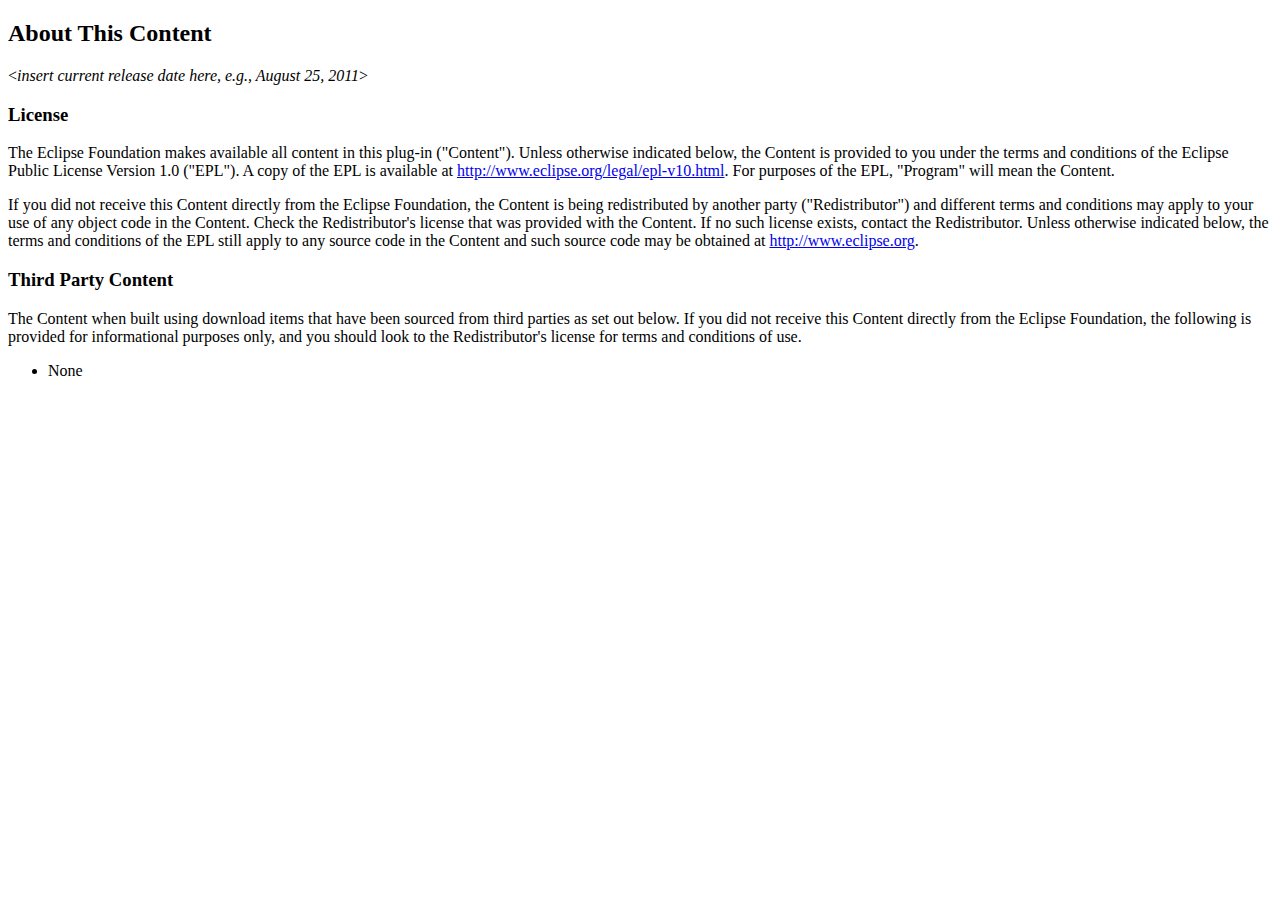
<file: build-snaps/resources/About.html>
<!DOCTYPE html PUBLIC "-//W3C//DTD XHTML 1.0 Strict//EN" "http://www.w3.org/TR/xhtml1/DTD/xhtml1-strict.dtd">
<!-- saved from url=(0047)http://www.eclipse.org/legal/epl/longabout.html -->
<HTML xmlns="http://www.w3.org/1999/xhtml"><HEAD><META http-equiv="Content-Type" content="text/html; charset=ISO-8859-1">

<TITLE>About</TITLE>
</HEAD><BODY lang="EN-US">
<H2>About This Content</H2>
 
<P>&lt;<EM>insert current release date here, e.g., August 25, 2011</EM>&gt;</P>	
<H3>License</H3>

<P>The Eclipse Foundation makes available all content in this plug-in ("Content").  Unless otherwise 
indicated below, the Content is provided to you under the terms and conditions of the
Eclipse Public License Version 1.0 ("EPL").  A copy of the EPL is available 
at <A href="http://www.eclipse.org/legal/epl-v10.html">http://www.eclipse.org/legal/epl-v10.html</A>.
For purposes of the EPL, "Program" will mean the Content.</P>

<P>If you did not receive this Content directly from the Eclipse Foundation, the Content is 
being redistributed by another party ("Redistributor") and different terms and conditions may
apply to your use of any object code in the Content.  Check the Redistributor's license that was 
provided with the Content.  If no such license exists, contact the Redistributor.  Unless otherwise
indicated below, the terms and conditions of the EPL still apply to any source code in the Content
and such source code may be obtained at <A href="http://www.eclipse.org/">http://www.eclipse.org</A>.</P>

		
		<H3>Third Party Content</H3>
		<P>The Content when built using download items that have been sourced from third parties as set out below. If you 
		did not receive this Content directly from the Eclipse Foundation, the following is provided for informational 
		purposes only, and you should look to the Redistributor's license for terms and conditions of use.</P>
		
		<ul>
			<li>
				None
			</li>
		</ul>

</BODY></HTML>
</file>
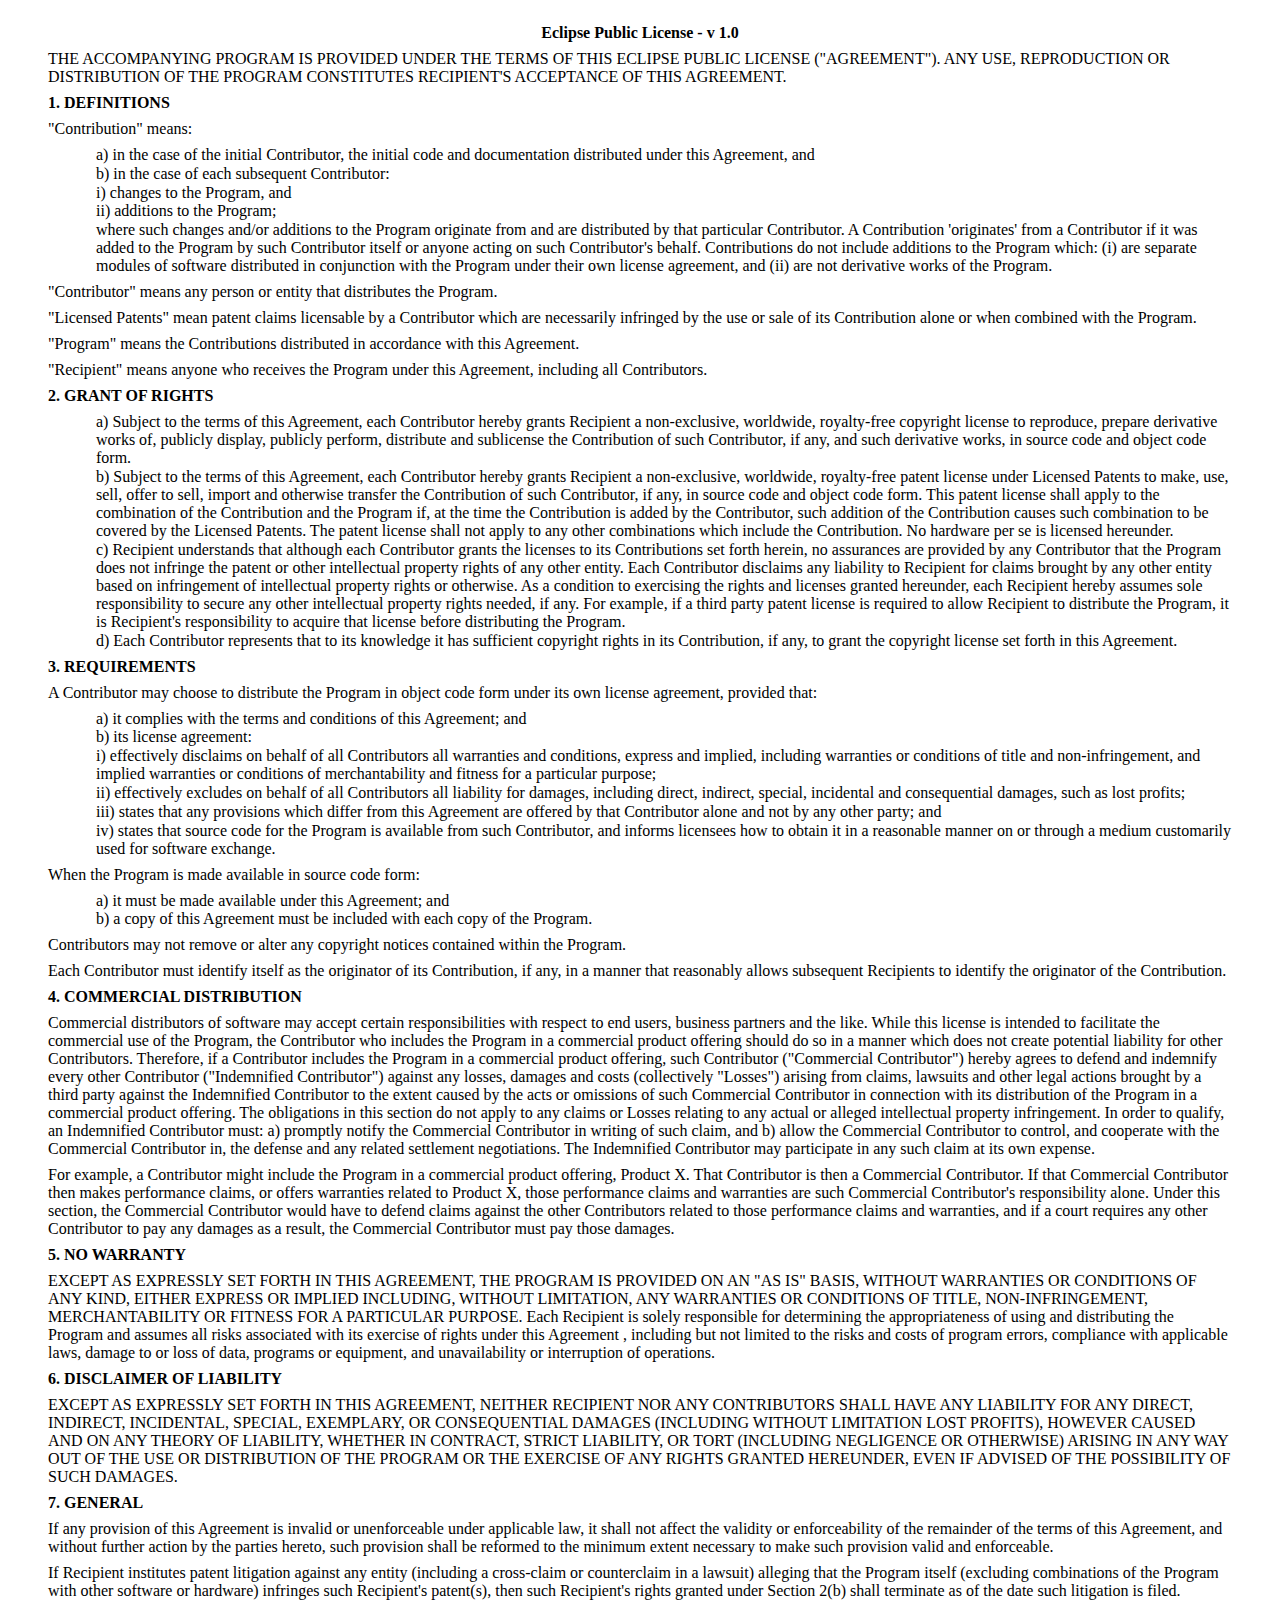
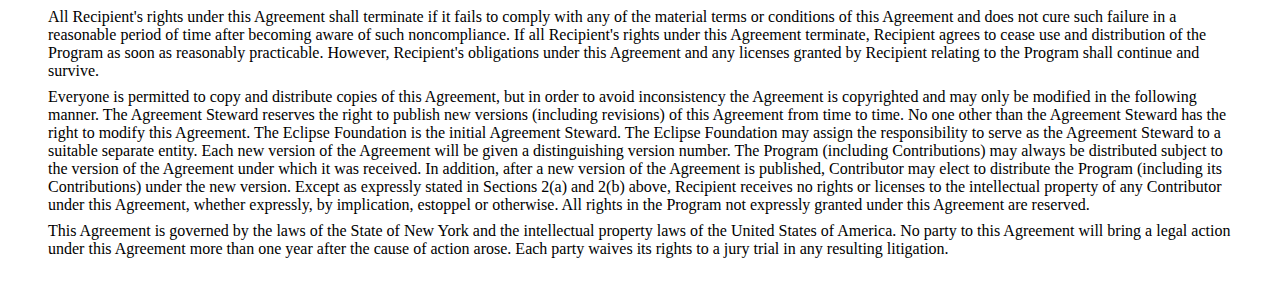
<file: build-snaps/resources/epl-v10.html>
<!DOCTYPE HTML PUBLIC "-//W3C//DTD XHTML 1.0 Transitional//EN" "http://www.w3.org/TR/xhtml1/DTD/xhtml1-transitional.dtd">
<html xmlns="http://www.w3.org/1999/xhtml"><head>




<meta http-equiv="Content-Type" content="text/html; charset=ISO-8859-1">
<title>Eclipse Public License - Version 1.0</title>
<style type="text/css">
  body {
    size: 8.5in 11.0in;
    margin: 0.25in 0.5in 0.25in 0.5in;
    tab-interval: 0.5in;
    }
  p {  	
    margin-left: auto;
    margin-top:  0.5em;
    margin-bottom: 0.5em;
    }
  p.list {
  	margin-left: 0.5in;
    margin-top:  0.05em;
    margin-bottom: 0.05em;
    }
  </style>

</head><body lang="EN-US">

<p align="center"><b>Eclipse Public License - v 1.0</b></p>

<p>THE ACCOMPANYING PROGRAM IS PROVIDED UNDER THE TERMS OF THIS ECLIPSE
PUBLIC LICENSE ("AGREEMENT"). ANY USE, REPRODUCTION OR
DISTRIBUTION OF THE PROGRAM CONSTITUTES RECIPIENT'S ACCEPTANCE OF THIS
AGREEMENT.</p>

<p><b>1. DEFINITIONS</b></p>

<p>"Contribution" means:</p>

<p class="list">a) in the case of the initial Contributor, the initial
code and documentation distributed under this Agreement, and</p>
<p class="list">b) in the case of each subsequent Contributor:</p>
<p class="list">i) changes to the Program, and</p>
<p class="list">ii) additions to the Program;</p>
<p class="list">where such changes and/or additions to the Program
originate from and are distributed by that particular Contributor. A
Contribution 'originates' from a Contributor if it was added to the
Program by such Contributor itself or anyone acting on such
Contributor's behalf. Contributions do not include additions to the
Program which: (i) are separate modules of software distributed in
conjunction with the Program under their own license agreement, and (ii)
are not derivative works of the Program.</p>

<p>"Contributor" means any person or entity that distributes
the Program.</p>

<p>"Licensed Patents" mean patent claims licensable by a
Contributor which are necessarily infringed by the use or sale of its
Contribution alone or when combined with the Program.</p>

<p>"Program" means the Contributions distributed in accordance
with this Agreement.</p>

<p>"Recipient" means anyone who receives the Program under
this Agreement, including all Contributors.</p>

<p><b>2. GRANT OF RIGHTS</b></p>

<p class="list">a) Subject to the terms of this Agreement, each
Contributor hereby grants Recipient a non-exclusive, worldwide,
royalty-free copyright license to reproduce, prepare derivative works
of, publicly display, publicly perform, distribute and sublicense the
Contribution of such Contributor, if any, and such derivative works, in
source code and object code form.</p>

<p class="list">b) Subject to the terms of this Agreement, each
Contributor hereby grants Recipient a non-exclusive, worldwide,
royalty-free patent license under Licensed Patents to make, use, sell,
offer to sell, import and otherwise transfer the Contribution of such
Contributor, if any, in source code and object code form. This patent
license shall apply to the combination of the Contribution and the
Program if, at the time the Contribution is added by the Contributor,
such addition of the Contribution causes such combination to be covered
by the Licensed Patents. The patent license shall not apply to any other
combinations which include the Contribution. No hardware per se is
licensed hereunder.</p>

<p class="list">c) Recipient understands that although each Contributor
grants the licenses to its Contributions set forth herein, no assurances
are provided by any Contributor that the Program does not infringe the
patent or other intellectual property rights of any other entity. Each
Contributor disclaims any liability to Recipient for claims brought by
any other entity based on infringement of intellectual property rights
or otherwise. As a condition to exercising the rights and licenses
granted hereunder, each Recipient hereby assumes sole responsibility to
secure any other intellectual property rights needed, if any. For
example, if a third party patent license is required to allow Recipient
to distribute the Program, it is Recipient's responsibility to acquire
that license before distributing the Program.</p>

<p class="list">d) Each Contributor represents that to its knowledge it
has sufficient copyright rights in its Contribution, if any, to grant
the copyright license set forth in this Agreement.</p>

<p><b>3. REQUIREMENTS</b></p>

<p>A Contributor may choose to distribute the Program in object code
form under its own license agreement, provided that:</p>

<p class="list">a) it complies with the terms and conditions of this
Agreement; and</p>

<p class="list">b) its license agreement:</p>

<p class="list">i) effectively disclaims on behalf of all Contributors
all warranties and conditions, express and implied, including warranties
or conditions of title and non-infringement, and implied warranties or
conditions of merchantability and fitness for a particular purpose;</p>

<p class="list">ii) effectively excludes on behalf of all Contributors
all liability for damages, including direct, indirect, special,
incidental and consequential damages, such as lost profits;</p>

<p class="list">iii) states that any provisions which differ from this
Agreement are offered by that Contributor alone and not by any other
party; and</p>

<p class="list">iv) states that source code for the Program is available
from such Contributor, and informs licensees how to obtain it in a
reasonable manner on or through a medium customarily used for software
exchange.</p>

<p>When the Program is made available in source code form:</p>

<p class="list">a) it must be made available under this Agreement; and</p>

<p class="list">b) a copy of this Agreement must be included with each
copy of the Program.</p>

<p>Contributors may not remove or alter any copyright notices contained
within the Program.</p>

<p>Each Contributor must identify itself as the originator of its
Contribution, if any, in a manner that reasonably allows subsequent
Recipients to identify the originator of the Contribution.</p>

<p><b>4. COMMERCIAL DISTRIBUTION</b></p>

<p>Commercial distributors of software may accept certain
responsibilities with respect to end users, business partners and the
like. While this license is intended to facilitate the commercial use of
the Program, the Contributor who includes the Program in a commercial
product offering should do so in a manner which does not create
potential liability for other Contributors. Therefore, if a Contributor
includes the Program in a commercial product offering, such Contributor
("Commercial Contributor") hereby agrees to defend and
indemnify every other Contributor ("Indemnified Contributor")
against any losses, damages and costs (collectively "Losses")
arising from claims, lawsuits and other legal actions brought by a third
party against the Indemnified Contributor to the extent caused by the
acts or omissions of such Commercial Contributor in connection with its
distribution of the Program in a commercial product offering. The
obligations in this section do not apply to any claims or Losses
relating to any actual or alleged intellectual property infringement. In
order to qualify, an Indemnified Contributor must: a) promptly notify
the Commercial Contributor in writing of such claim, and b) allow the
Commercial Contributor to control, and cooperate with the Commercial
Contributor in, the defense and any related settlement negotiations. The
Indemnified Contributor may participate in any such claim at its own
expense.</p>

<p>For example, a Contributor might include the Program in a commercial
product offering, Product X. That Contributor is then a Commercial
Contributor. If that Commercial Contributor then makes performance
claims, or offers warranties related to Product X, those performance
claims and warranties are such Commercial Contributor's responsibility
alone. Under this section, the Commercial Contributor would have to
defend claims against the other Contributors related to those
performance claims and warranties, and if a court requires any other
Contributor to pay any damages as a result, the Commercial Contributor
must pay those damages.</p>

<p><b>5. NO WARRANTY</b></p>

<p>EXCEPT AS EXPRESSLY SET FORTH IN THIS AGREEMENT, THE PROGRAM IS
PROVIDED ON AN "AS IS" BASIS, WITHOUT WARRANTIES OR CONDITIONS
OF ANY KIND, EITHER EXPRESS OR IMPLIED INCLUDING, WITHOUT LIMITATION,
ANY WARRANTIES OR CONDITIONS OF TITLE, NON-INFRINGEMENT, MERCHANTABILITY
OR FITNESS FOR A PARTICULAR PURPOSE. Each Recipient is solely
responsible for determining the appropriateness of using and
distributing the Program and assumes all risks associated with its
exercise of rights under this Agreement , including but not limited to
the risks and costs of program errors, compliance with applicable laws,
damage to or loss of data, programs or equipment, and unavailability or
interruption of operations.</p>

<p><b>6. DISCLAIMER OF LIABILITY</b></p>

<p>EXCEPT AS EXPRESSLY SET FORTH IN THIS AGREEMENT, NEITHER RECIPIENT
NOR ANY CONTRIBUTORS SHALL HAVE ANY LIABILITY FOR ANY DIRECT, INDIRECT,
INCIDENTAL, SPECIAL, EXEMPLARY, OR CONSEQUENTIAL DAMAGES (INCLUDING
WITHOUT LIMITATION LOST PROFITS), HOWEVER CAUSED AND ON ANY THEORY OF
LIABILITY, WHETHER IN CONTRACT, STRICT LIABILITY, OR TORT (INCLUDING
NEGLIGENCE OR OTHERWISE) ARISING IN ANY WAY OUT OF THE USE OR
DISTRIBUTION OF THE PROGRAM OR THE EXERCISE OF ANY RIGHTS GRANTED
HEREUNDER, EVEN IF ADVISED OF THE POSSIBILITY OF SUCH DAMAGES.</p>

<p><b>7. GENERAL</b></p>

<p>If any provision of this Agreement is invalid or unenforceable under
applicable law, it shall not affect the validity or enforceability of
the remainder of the terms of this Agreement, and without further action
by the parties hereto, such provision shall be reformed to the minimum
extent necessary to make such provision valid and enforceable.</p>

<p>If Recipient institutes patent litigation against any entity
(including a cross-claim or counterclaim in a lawsuit) alleging that the
Program itself (excluding combinations of the Program with other
software or hardware) infringes such Recipient's patent(s), then such
Recipient's rights granted under Section 2(b) shall terminate as of the
date such litigation is filed.</p>

<p>All Recipient's rights under this Agreement shall terminate if it
fails to comply with any of the material terms or conditions of this
Agreement and does not cure such failure in a reasonable period of time
after becoming aware of such noncompliance. If all Recipient's rights
under this Agreement terminate, Recipient agrees to cease use and
distribution of the Program as soon as reasonably practicable. However,
Recipient's obligations under this Agreement and any licenses granted by
Recipient relating to the Program shall continue and survive.</p>

<p>Everyone is permitted to copy and distribute copies of this
Agreement, but in order to avoid inconsistency the Agreement is
copyrighted and may only be modified in the following manner. The
Agreement Steward reserves the right to publish new versions (including
revisions) of this Agreement from time to time. No one other than the
Agreement Steward has the right to modify this Agreement. The Eclipse
Foundation is the initial Agreement Steward. The Eclipse Foundation may
assign the responsibility to serve as the Agreement Steward to a
suitable separate entity. Each new version of the Agreement will be
given a distinguishing version number. The Program (including
Contributions) may always be distributed subject to the version of the
Agreement under which it was received. In addition, after a new version
of the Agreement is published, Contributor may elect to distribute the
Program (including its Contributions) under the new version. Except as
expressly stated in Sections 2(a) and 2(b) above, Recipient receives no
rights or licenses to the intellectual property of any Contributor under
this Agreement, whether expressly, by implication, estoppel or
otherwise. All rights in the Program not expressly granted under this
Agreement are reserved.</p>

<p>This Agreement is governed by the laws of the State of New York and
the intellectual property laws of the United States of America. No party
to this Agreement will bring a legal action under this Agreement more
than one year after the cause of action arose. Each party waives its
rights to a jury trial in any resulting litigation.</p>

</body></html>
</file>
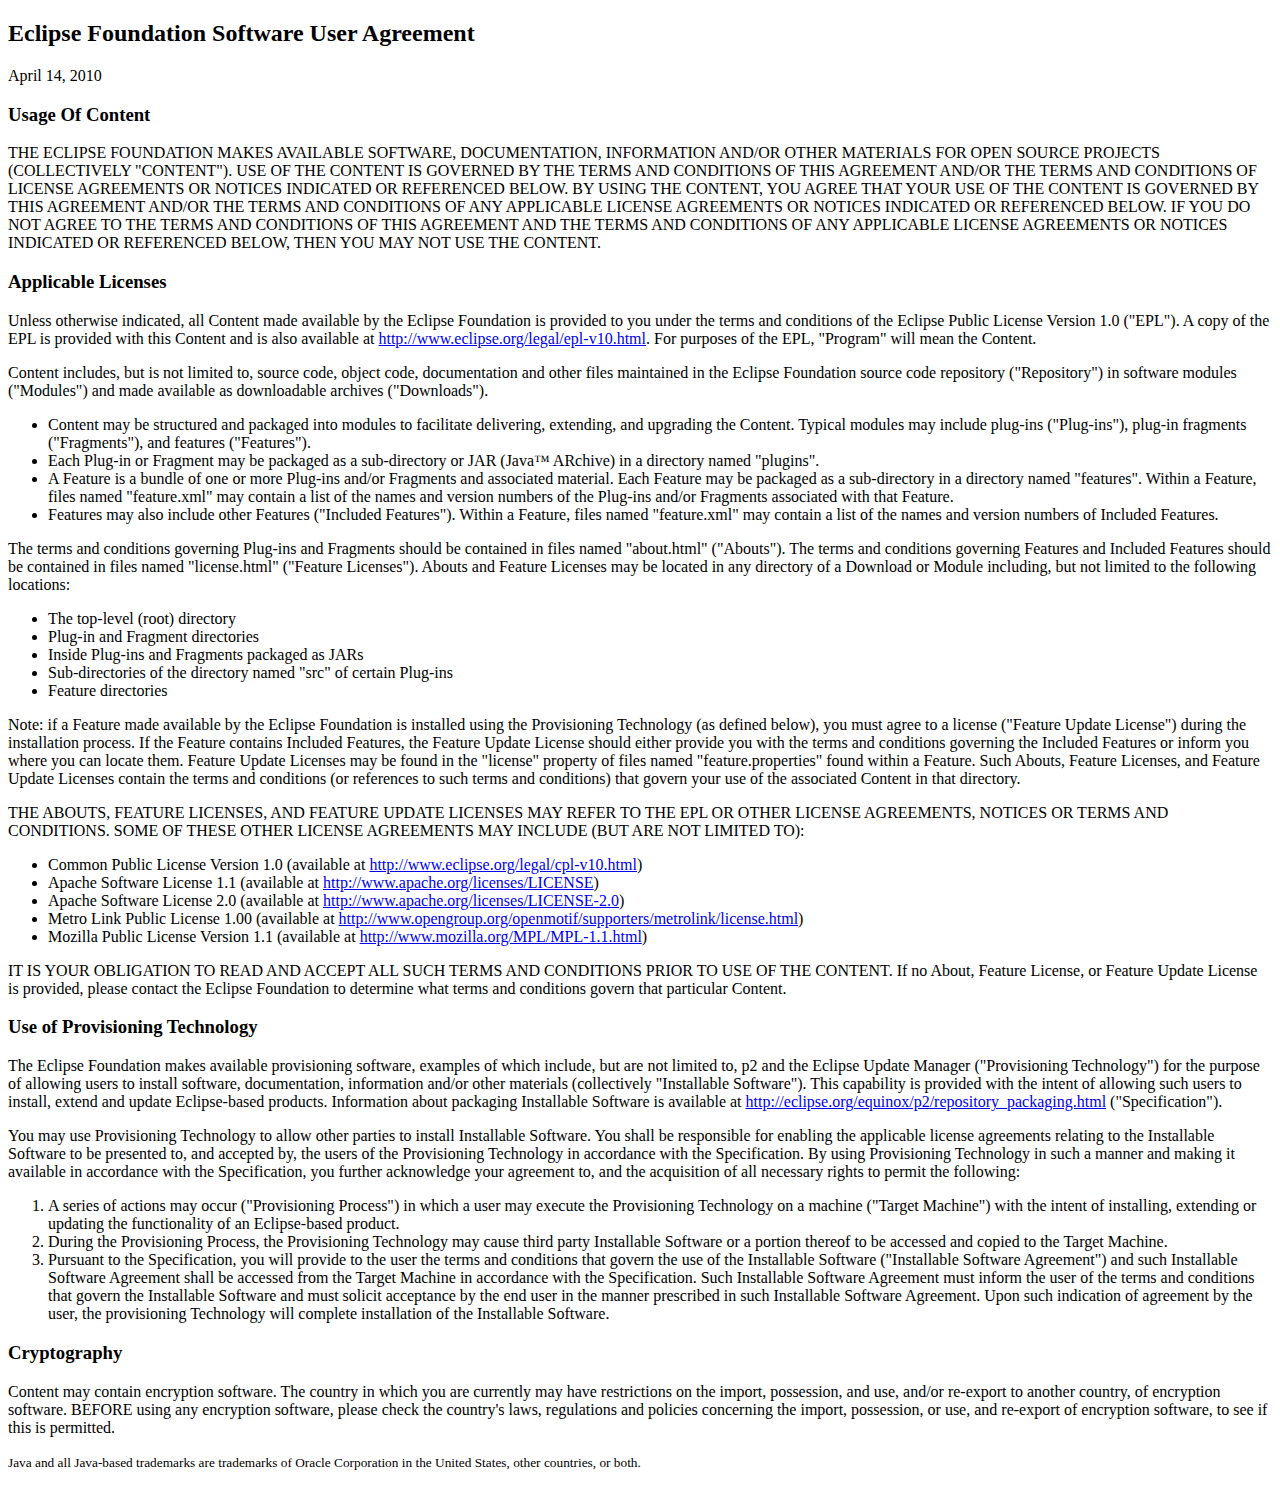
<file: build-snaps/resources/notice.html>
<!DOCTYPE html PUBLIC "-//W3C//DTD XHTML 1.0 Strict//EN" "http://www.w3.org/TR/xhtml1/DTD/xhtml1-strict.dtd">
<!-- saved from url=(0044)http://www.eclipse.org/legal/epl/notice.html -->
<HTML xmlns="http://www.w3.org/1999/xhtml"><HEAD><META http-equiv="Content-Type" content="text/html; charset=ISO-8859-1">

<TITLE>Eclipse Foundation Software User Agreement</TITLE>
</HEAD><BODY lang="EN-US">
<H2>Eclipse Foundation Software User Agreement</H2>
<P>April 14, 2010</P>

<H3>Usage Of Content</H3>

<P>THE ECLIPSE FOUNDATION MAKES AVAILABLE SOFTWARE, DOCUMENTATION, INFORMATION AND/OR OTHER MATERIALS FOR OPEN SOURCE PROJECTS
   (COLLECTIVELY "CONTENT").  USE OF THE CONTENT IS GOVERNED BY THE TERMS AND CONDITIONS OF THIS AGREEMENT AND/OR THE TERMS AND
   CONDITIONS OF LICENSE AGREEMENTS OR NOTICES INDICATED OR REFERENCED BELOW.  BY USING THE CONTENT, YOU AGREE THAT YOUR USE
   OF THE CONTENT IS GOVERNED BY THIS AGREEMENT AND/OR THE TERMS AND CONDITIONS OF ANY APPLICABLE LICENSE AGREEMENTS OR
   NOTICES INDICATED OR REFERENCED BELOW.  IF YOU DO NOT AGREE TO THE TERMS AND CONDITIONS OF THIS AGREEMENT AND THE TERMS AND
   CONDITIONS OF ANY APPLICABLE LICENSE AGREEMENTS OR NOTICES INDICATED OR REFERENCED BELOW, THEN YOU MAY NOT USE THE CONTENT.</P>

<H3>Applicable Licenses</H3>

<P>Unless otherwise indicated, all Content made available by the Eclipse Foundation is provided to you under the terms and conditions of the Eclipse Public License Version 1.0
   ("EPL").  A copy of the EPL is provided with this Content and is also available at <A href="http://www.eclipse.org/legal/epl-v10.html">http://www.eclipse.org/legal/epl-v10.html</A>.
   For purposes of the EPL, "Program" will mean the Content.</P>

<P>Content includes, but is not limited to, source code, object code, documentation and other files maintained in the Eclipse Foundation source code
   repository ("Repository") in software modules ("Modules") and made available as downloadable archives ("Downloads").</P>

<UL>
       <LI>Content may be structured and packaged into modules to facilitate delivering, extending, and upgrading the Content.  Typical modules may include plug-ins ("Plug-ins"), plug-in fragments ("Fragments"), and features ("Features").</LI>
       <LI>Each Plug-in or Fragment may be packaged as a sub-directory or JAR (Java� ARchive) in a directory named "plugins".</LI>
       <LI>A Feature is a bundle of one or more Plug-ins and/or Fragments and associated material.  Each Feature may be packaged as a sub-directory in a directory named "features".  Within a Feature, files named "feature.xml" may contain a list of the names and version numbers of the Plug-ins
      and/or Fragments associated with that Feature.</LI>
       <LI>Features may also include other Features ("Included Features"). Within a Feature, files named "feature.xml" may contain a list of the names and version numbers of Included Features.</LI>
</UL>

<P>The terms and conditions governing Plug-ins and Fragments should be contained in files named "about.html" ("Abouts"). The terms and conditions governing Features and
Included Features should be contained in files named "license.html" ("Feature Licenses").  Abouts and Feature Licenses may be located in any directory of a Download or Module
including, but not limited to the following locations:</P>

<UL>
       <LI>The top-level (root) directory</LI>
       <LI>Plug-in and Fragment directories</LI>
       <LI>Inside Plug-ins and Fragments packaged as JARs</LI>
       <LI>Sub-directories of the directory named "src" of certain Plug-ins</LI>
       <LI>Feature directories</LI>
</UL>

<P>Note: if a Feature made available by the Eclipse Foundation is installed using the Provisioning Technology (as defined below), you must agree to a license ("Feature Update License") during the
installation process.  If the Feature contains Included Features, the Feature Update License should either provide you with the terms and conditions governing the Included Features or
inform you where you can locate them.  Feature Update Licenses may be found in the "license" property of files named "feature.properties" found within a Feature.
Such Abouts, Feature Licenses, and Feature Update Licenses contain the terms and conditions (or references to such terms and conditions) that govern your use of the associated Content in
that directory.</P>

<P>THE ABOUTS, FEATURE LICENSES, AND FEATURE UPDATE LICENSES MAY REFER TO THE EPL OR OTHER LICENSE AGREEMENTS, NOTICES OR TERMS AND CONDITIONS.  SOME OF THESE
OTHER LICENSE AGREEMENTS MAY INCLUDE (BUT ARE NOT LIMITED TO):</P>

<UL>
       <LI>Common Public License Version 1.0 (available at <A href="http://www.eclipse.org/legal/cpl-v10.html">http://www.eclipse.org/legal/cpl-v10.html</A>)</LI>
       <LI>Apache Software License 1.1 (available at <A href="http://www.apache.org/licenses/LICENSE">http://www.apache.org/licenses/LICENSE</A>)</LI>
       <LI>Apache Software License 2.0 (available at <A href="http://www.apache.org/licenses/LICENSE-2.0">http://www.apache.org/licenses/LICENSE-2.0</A>)</LI>
       <LI>Metro Link Public License 1.00 (available at <A href="http://www.opengroup.org/openmotif/supporters/metrolink/license.html">http://www.opengroup.org/openmotif/supporters/metrolink/license.html</A>)</LI>
       <LI>Mozilla Public License Version 1.1 (available at <A href="http://www.mozilla.org/MPL/MPL-1.1.html">http://www.mozilla.org/MPL/MPL-1.1.html</A>)</LI>
</UL>

<P>IT IS YOUR OBLIGATION TO READ AND ACCEPT ALL SUCH TERMS AND CONDITIONS PRIOR TO USE OF THE CONTENT.  If no About, Feature License, or Feature Update License is provided, please
contact the Eclipse Foundation to determine what terms and conditions govern that particular Content.</P>


<H3>Use of Provisioning Technology</H3>

<P>The Eclipse Foundation makes available provisioning software, examples of which include, but are not limited to, p2 and the Eclipse
   Update Manager ("Provisioning Technology") for the purpose of allowing users to install software, documentation, information and/or
   other materials (collectively "Installable Software"). This capability is provided with the intent of allowing such users to
   install, extend and update Eclipse-based products. Information about packaging Installable Software is available at <A href="http://eclipse.org/equinox/p2/repository_packaging.html">http://eclipse.org/equinox/p2/repository_packaging.html</A>
   ("Specification").</P>

<P>You may use Provisioning Technology to allow other parties to install Installable Software. You shall be responsible for enabling the
   applicable license agreements relating to the Installable Software to be presented to, and accepted by, the users of the Provisioning Technology
   in accordance with the Specification. By using Provisioning Technology in such a manner and making it available in accordance with the
   Specification, you further acknowledge your agreement to, and the acquisition of all necessary rights to permit the following:</P>

<OL>
       <LI>A series of actions may occur ("Provisioning Process") in which a user may execute the Provisioning Technology
       on a machine ("Target Machine") with the intent of installing, extending or updating the functionality of an Eclipse-based
       product.</LI>
       <LI>During the Provisioning Process, the Provisioning Technology may cause third party Installable Software or a portion thereof to be
       accessed and copied to the Target Machine.</LI>
       <LI>Pursuant to the Specification, you will provide to the user the terms and conditions that govern the use of the Installable
       Software ("Installable Software Agreement") and such Installable Software Agreement shall be accessed from the Target
       Machine in accordance with the Specification. Such Installable Software Agreement must inform the user of the terms and conditions that govern
       the Installable Software and must solicit acceptance by the end user in the manner prescribed in such Installable Software Agreement. Upon such
       indication of agreement by the user, the provisioning Technology will complete installation of the Installable Software.</LI>
</OL>

<H3>Cryptography</H3>

<P>Content may contain encryption software. The country in which you are currently may have restrictions on the import, possession, and use, and/or re-export to
   another country, of encryption software. BEFORE using any encryption software, please check the country's laws, regulations and policies concerning the import,
   possession, or use, and re-export of encryption software, to see if this is permitted.</P>

<P><SMALL>Java and all Java-based trademarks are trademarks of Oracle Corporation in the United States, other countries, or both.</SMALL></P>


</BODY></HTML>
</file>
